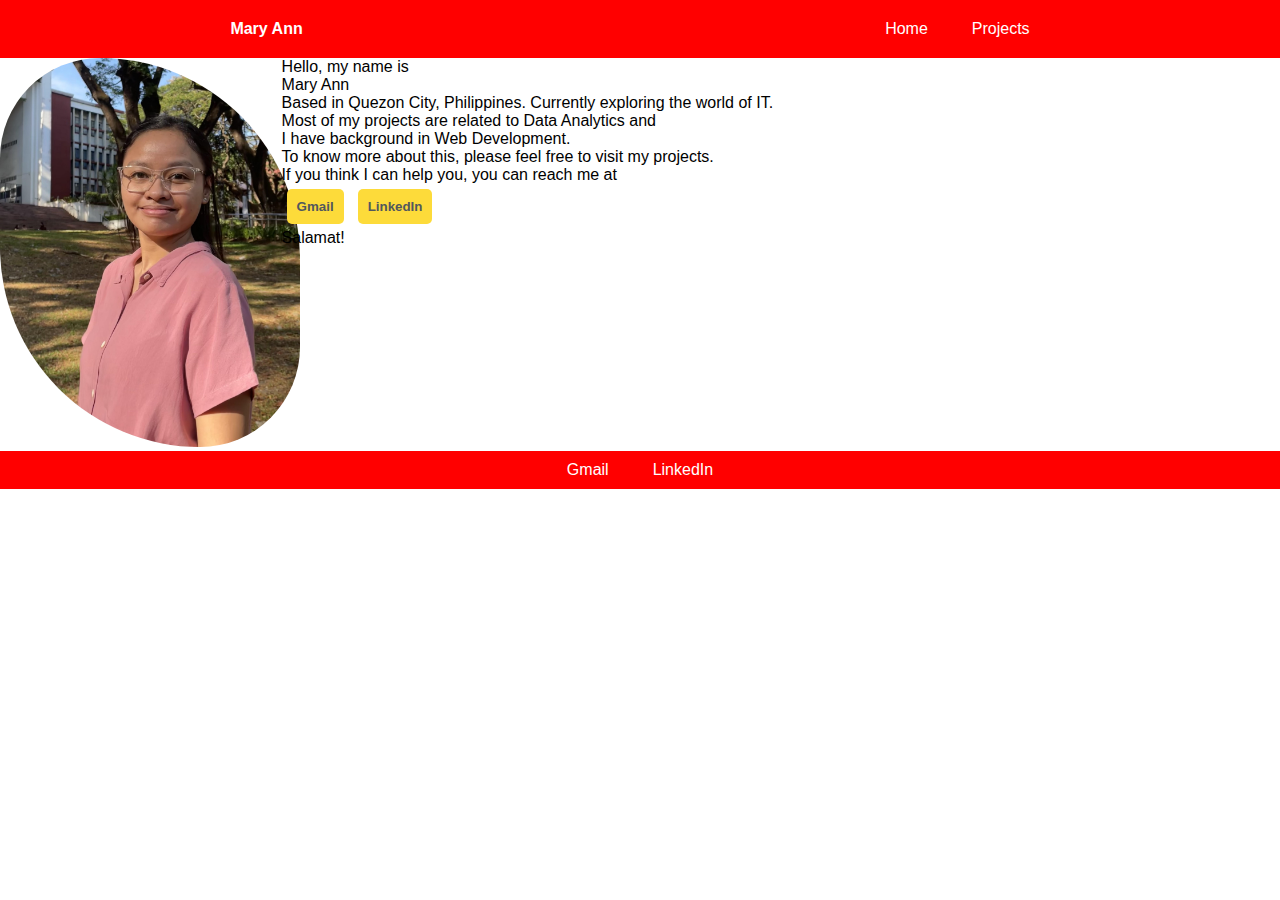
<file: index.html>
<!DOCTYPE html>
<html lang="en">
<head>
    <meta charset="UTF-8">
    <meta name="viewport" content="width=device-width, initial-scale=1.0">
    <title>Home</title>
    <!--start of styles section-->
    <link rel="stylesheet" href="style/navbar.css">
    <link rel="stylesheet" href="style/nav-footer-bar.css">
    <link rel="stylesheet" href="style/button.css">
    <link rel="stylesheet" href="style/content.css">
    <!--end of styles section-->
</head>
<body>
    <!--nav bar-->
    <script id="replace_with_navbar" src="js/nav.js"></script>

    <!--start of main content-->
    <main class="about">
        <!--logo/image-->
        <div class="my-photo">
            <img src="images/maryann.jpg" alt="">
        </div>
        <div class="text-about"><!--about myself-->
            <p class="greetings">Hello, my name is</p>
            <p class="name">Mary Ann</p>
            <p class="">Based in Quezon City, Philippines. Currently exploring the world of IT.<br>
                Most of my projects are related to Data Analytics and <br> I have background in Web Development.<br>
                To know more about this, please feel free to visit my projects. <br>
                If you think I can help you, you can reach me at
            </p>
            <a href="mailto:maryanngutierrez1998@gmail.com"><button class="contact-button">Gmail</button></a>
            <a href="https://www.linkedin.com/in/mary-ann-gutierrez/" target="_blank"><button class="contact-button">LinkedIn</button><br></a>
            <p class="greetings">
                Salamat!
            </p>
        </div>
    </main>
    <!--end of main content-->

    <!--footer-->
    <script id="replace_with_footer" src="js/footer.js"></script>
</body>
</html>
</file>
<file: style/navbar.css>
header{
    display: flex; /*fixed poosition even though it is scrolled down*/
    justify-content: flex-end;
    align-items: center;
    background-color: red;
    padding: 10px 10%;
    width: 100%;
}

span{
    margin-right: auto;
}

.logo-name a{
    color: white;
    font-weight: 800;
}

.navbar a{
    color: white;
}


.navbar li{
    display: inline-block;
    padding: 0 20px;
}
</file>
<file: style/nav-footer-bar.css>
.footerbar-div{
    display: flex;
    justify-content: space-evenly;
    bottom: 0;
    width: 100%;
    background-color: red;
    list-style-type: none;
    text-align: center;
    overflow: hidden;
    padding: 10px;
}

.footerbar li{
    display: inline-block;
    padding: 0 20px;
}

.footerbar a{
    text-decoration: none;
    color: white;
    padding: 0px;
}
</file>
<file: style/button.css>
button{
    border: none;
}

button li{
    
}

.contact-button{
    text-decoration: none;
    list-style-type: none;
    color: #52575d;
    font-weight: 600;
}

.contact-button{
    background-color: #fddb3a;
    border-radius: 5px;
    padding: 10px;
    margin: 5px;
    cursor: pointer;
}

.contact-button:hover{
    background-color: #52575d;
    color: white;
}
</file>
<file: style/content.css>
/* -start of all pages in the website- */
* {
    /* these things makes the border spaces disappear */
    box-sizing: border-box;
    margin: 0;
    padding: 0;
}

/* defining the font */
li, a, button, p{
    font-family: 'Segoe UI', Tahoma, Geneva, Verdana, sans-serif;
    text-decoration: none;
    list-style-type: none;
}

main {
    /**/
}

/* -end of all pages on the website- */

/* -start home page- */
img {
    width: 300px;
    object-fit: contain;
    object-position: center;
    border-radius: 1000px 2000px;
}

p {
    text-align: justify;
}

.my-photo {
    float: left;
    width: 22%;
}

.text-about {
    float: left;
    width: 40%;
}
/* -end of home page- */

/* -start of projects page content- */
.each-project-context {
    width: 300px;
    height: 300px;
    object-fit: contain;
    object-position: center;
    border-width: 2px;
    border-style: solid;
    border-color: red;
    /*paragraph should be in the center for this*/
}
/* -end of projects page- */
</file>
